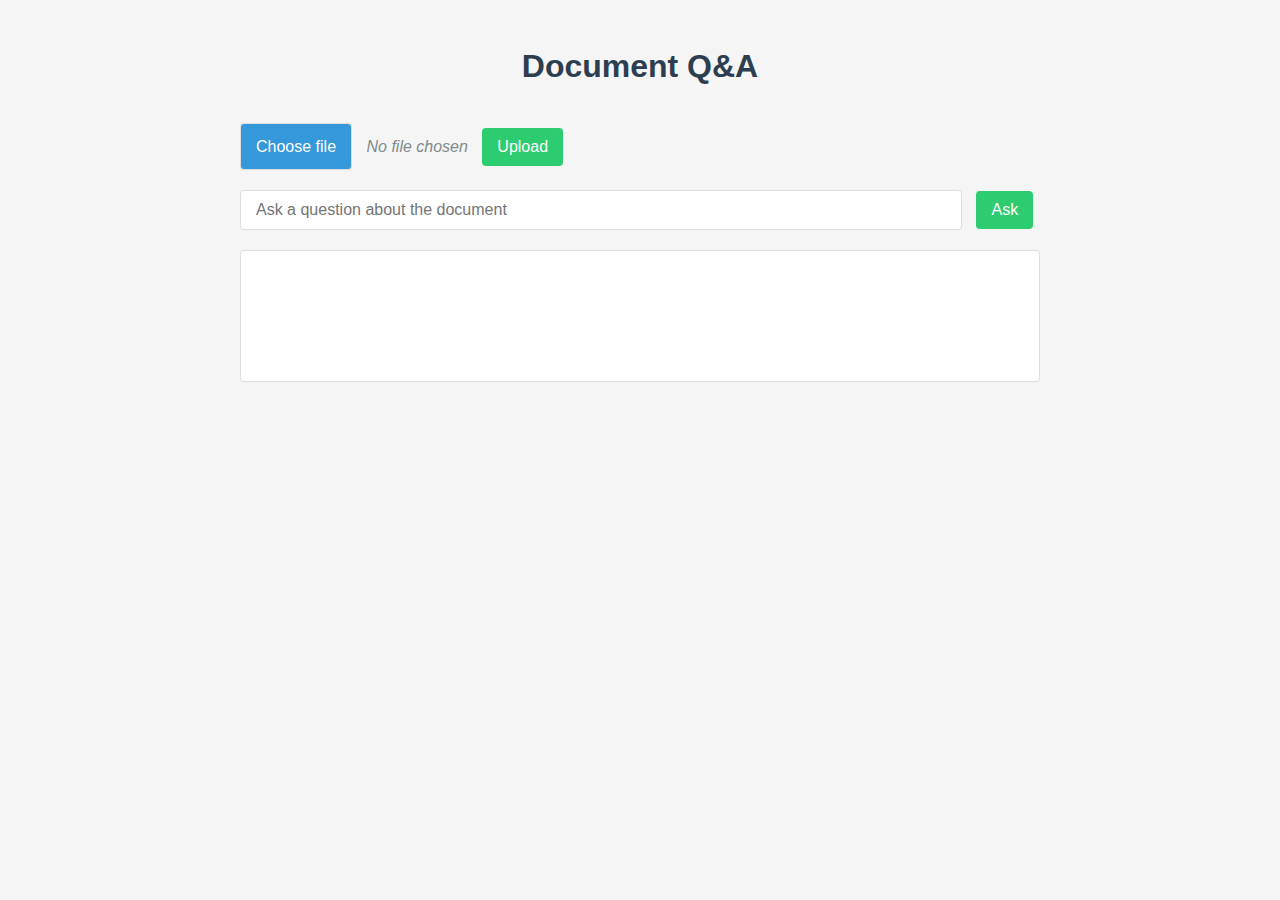
<file: index.html>
<!DOCTYPE html>
<html lang="en">
<head>
    <meta charset="UTF-8">
    <meta name="viewport" content="width=device-width, initial-scale=1.0">
    <title>Document Q&A</title>
    <link rel="stylesheet" href="styles.css">
</head>
<body>
    <h1>Document Q&A</h1>
    <div>
        <input type="file" id="fileInput" accept=".pdf" style="display: none;">
        <label for="fileInput" class="file-label">Choose file</label>
        <span id="fileLabel">No file chosen
        <button id="uploadButton">Upload</button>
    </div>
    <div>
        <input type="text" id="questionInput" placeholder="Ask a question about the document">
        <button id="askButton">Ask</button>
    </div>
    <div id="response"></div>
    <script src="script.js"></script>
</body>
</html>
</file>
<file: styles.css>
body {
    font-family: Arial, sans-serif;
    max-width: 800px;
    margin: 0 auto;
    padding: 20px;
    line-height: 1.6;
    color: #333;
    background-color: #f5f5f5;
}

h1 {
    color: #2c3e50;
    text-align: center;
    margin-bottom: 30px;
}

div {
    margin-bottom: 20px;
}

input[type="text"], .file-label, button {
    display: inline-block;
    padding: 10px 15px;
    font-size: 16px;
    border: 1px solid #ddd;
    border-radius: 4px;
    background-color: #fff;
}

input[type="text"] {
    width: calc(100% - 110px);
    margin-right: 10px;
}

.file-label {
    background-color: #3498db;
    color: white;
    cursor: pointer;
    transition: background-color 0.3s ease;
}

.file-label:hover {
    background-color: #2980b9;
}

#fileLabel {
    margin-left: 10px;
    font-style: italic;
    color: #7f8c8d;
}

button {
    background-color: #2ecc71;
    color: white;
    border: none;
    cursor: pointer;
    transition: background-color 0.3s ease;
}

button:hover {
    background-color: #27ae60;
}

#uploadButton {
    margin-left: 10px;
}

#response {
    margin-top: 20px;
    padding: 15px;
    background-color: #fff;
    border: 1px solid #ddd;
    border-radius: 4px;
    min-height: 100px;
}

@media (max-width: 600px) {
    input[type="text"] {
        width: 100%;
        margin-right: 0;
        margin-bottom: 10px;
    }

    button {
        width: 100%;
    }

    #uploadButton {
        margin-left: 0;
        margin-top: 10px;
    }
}
</file>
